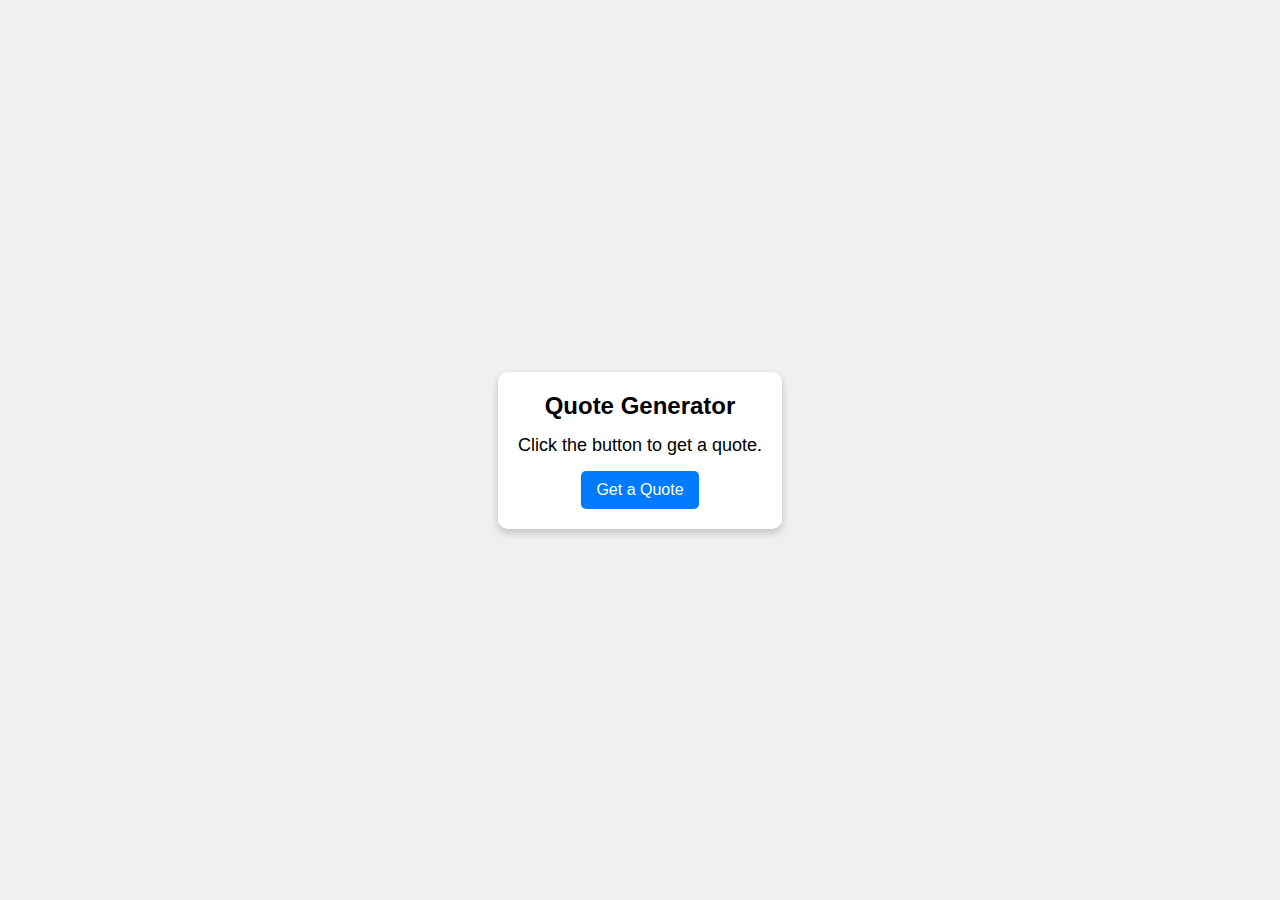
<file: Html Css Js Project's/Quote Generator/index.htm>
<!DOCTYPE html>
<html lang="en">

<head>
    <meta charset="UTF-8">
    <meta name="viewport" content="width=device-width, initial-scale=1.0">
    <title>Quote Generator</title>

    <link rel="stylesheet" href="style.css">
</head>

<body>

    <div class="container">
        <h1>Quote Generator</h1>
        <p id="quoteDisplay">Click the button to get a quote.</p>
        <button id="quoteButton">Get a Quote</button>
    </div>

    <script src="script.js"></script>
</body>

</html>
</file>
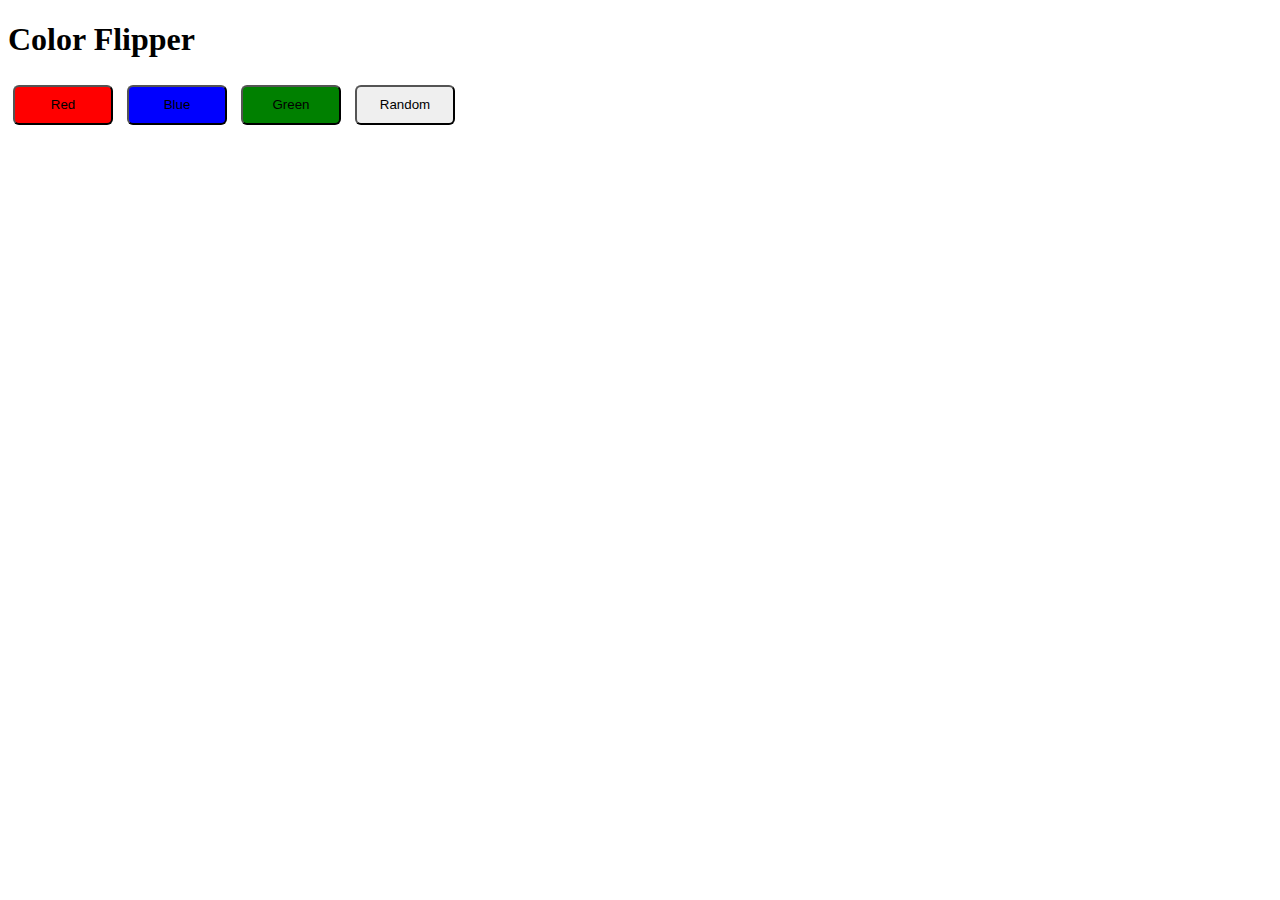
<file: Html Css Js Project's/1 Color Flipper/main.html>
<!DOCTYPE html>
<html lang="en">

<head>
    <meta charset="UTF-8">
    <meta name="viewport" content="width=device-width, initial-scale=1.0">
    <title>Color Flipper</title>
</head>

<link rel="stylesheet" href="style.css">

<body>

    <h1>Color Flipper</h1>
    <button class="btn" id="red" onclick="setColor('red')">Red</button>
    <button class="btn" id="blue" onclick="setColor('blue')">Blue</button>
    <button class="btn" id="green" onclick="setColor('green')">Green</button>
    <button class=" btn" id="random" onclick="randomColor()">Random</button>


    <script src="scipt.js"></script>
</body>

</html>
</file>
<file: Html Css Js Project's/Quote Generator/style.css>
* {
    margin: 0;
    padding: 0;
    box-sizing: border-box;
}

body {
    font-family: 'Poppins', sans-serif;
    background-color: #f0f0f0;
    display: flex;
    justify-content: center;
    align-items: center;
    height: 100vh;
}

.container {
    text-align: center;
    background: white;
    padding: 20px;
    border-radius: 10px;
    box-shadow: 0 4px 8px rgba(0, 0, 0, 0.2);
    max-width: 400px;
}

h1 {
    font-size: 24px;
    margin-bottom: 15px;
}

p {
    font-size: 18px;
    margin-bottom: 15px;
}

button {
    padding: 10px 15px;
    font-size: 16px;
    background-color: #007bff;
    color: white;
    border: none;
    border-radius: 5px;
    cursor: pointer;
    transition: background 0.3s ease;
}

button:hover {
    background-color: #0056b3;
}
</file>
<file: Html Css Js Project's/1 Color Flipper/style.css>
#red{
    background-color: red;
}

#blue{
    background-color: blue;
}

#green{
    background-color: green;
}

.btn{
    border-radius: 6px;
    width: 100px;
    height: 40px;
    margin: 5px;
}

.h3{
    font-size: 30px;
}
</file>
